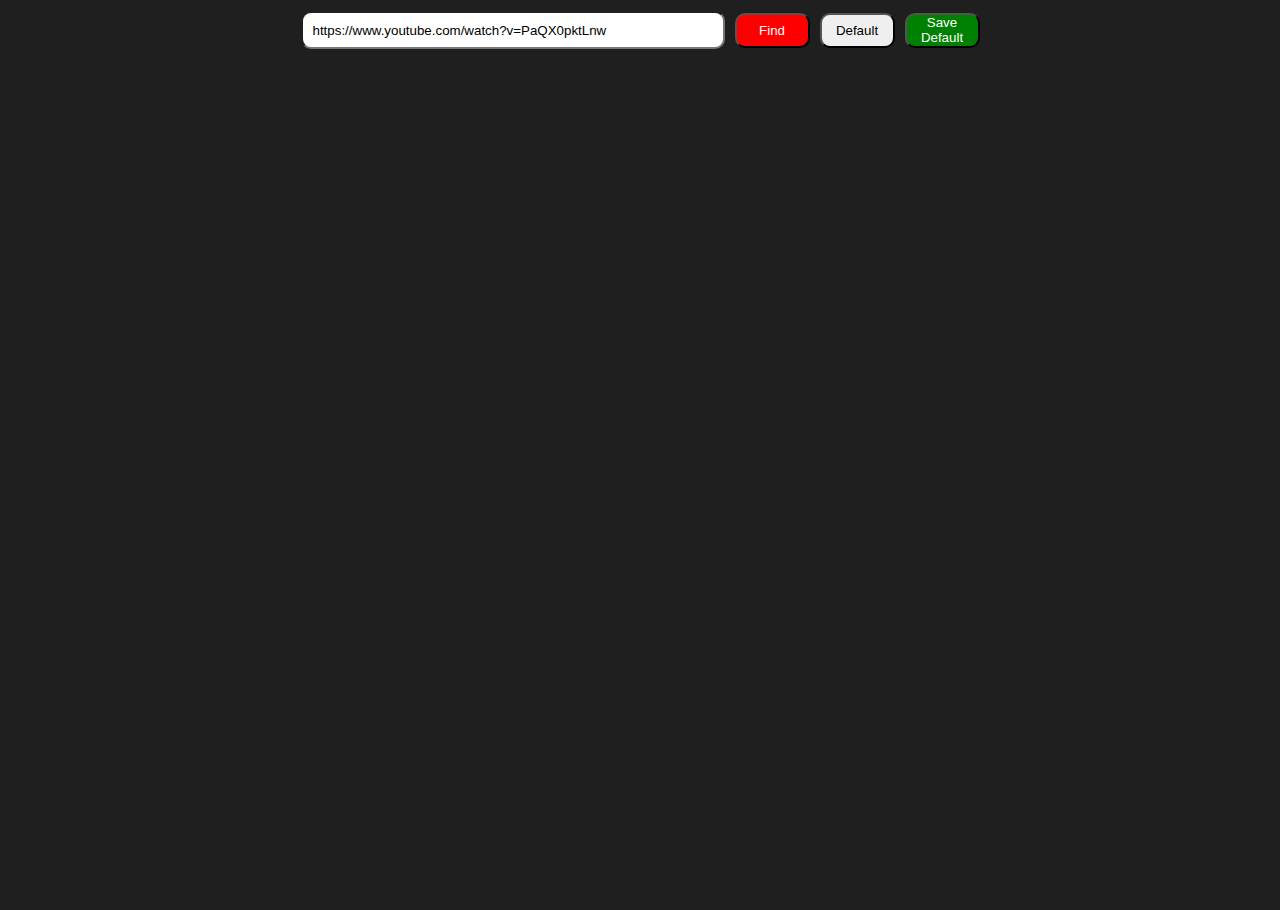
<file: index.html>
<!DOCTYPE html>
<html lang="en">

<head>
    <meta charset="UTF-8">
    <meta name="viewport" content="width=device-width, initial-scale=1.0">
    <link rel="stylesheet" href="main.css">
    <title>YT</title>
</head>

<body>
    <div class="wrapper">
        <div class="action_wrapper">
            <input type="text" placeholder="Video link" id="search_field">
            <button type="button" id="search_button">Find</button>
            <button type="button" id="default_button">Default</button>
            <button type="button" id="save_df">Save Default</button>

        </div>

        <!-- <iframe id="yt_frame" src="https://www.youtube-nocookie.com/embed/3kaGC_DrUnw" title="YouTube video player"
            frameborder="5"
            allow="accelerometer; autoplay; clipboard-write; encrypted-media; gyroscope; picture-in-picture"
            allowfullscreen width="900" height="500">
        </iframe> -->

        <iframe id="yt_frame" src="" title="YouTube video player" frameborder="5"
            allow="accelerometer; autoplay; clipboard-write; encrypted-media; gyroscope; picture-in-picture"
            allowfullscreen>
        </iframe>
    </div>

    <script src="main.js"></script>

</body>

</html>
<!-- src="https://www.youtube-nocookie.com/embed/CzRQ9mnmh44"  -->
<!-- 3kaGC_DrUnw -->
</file>
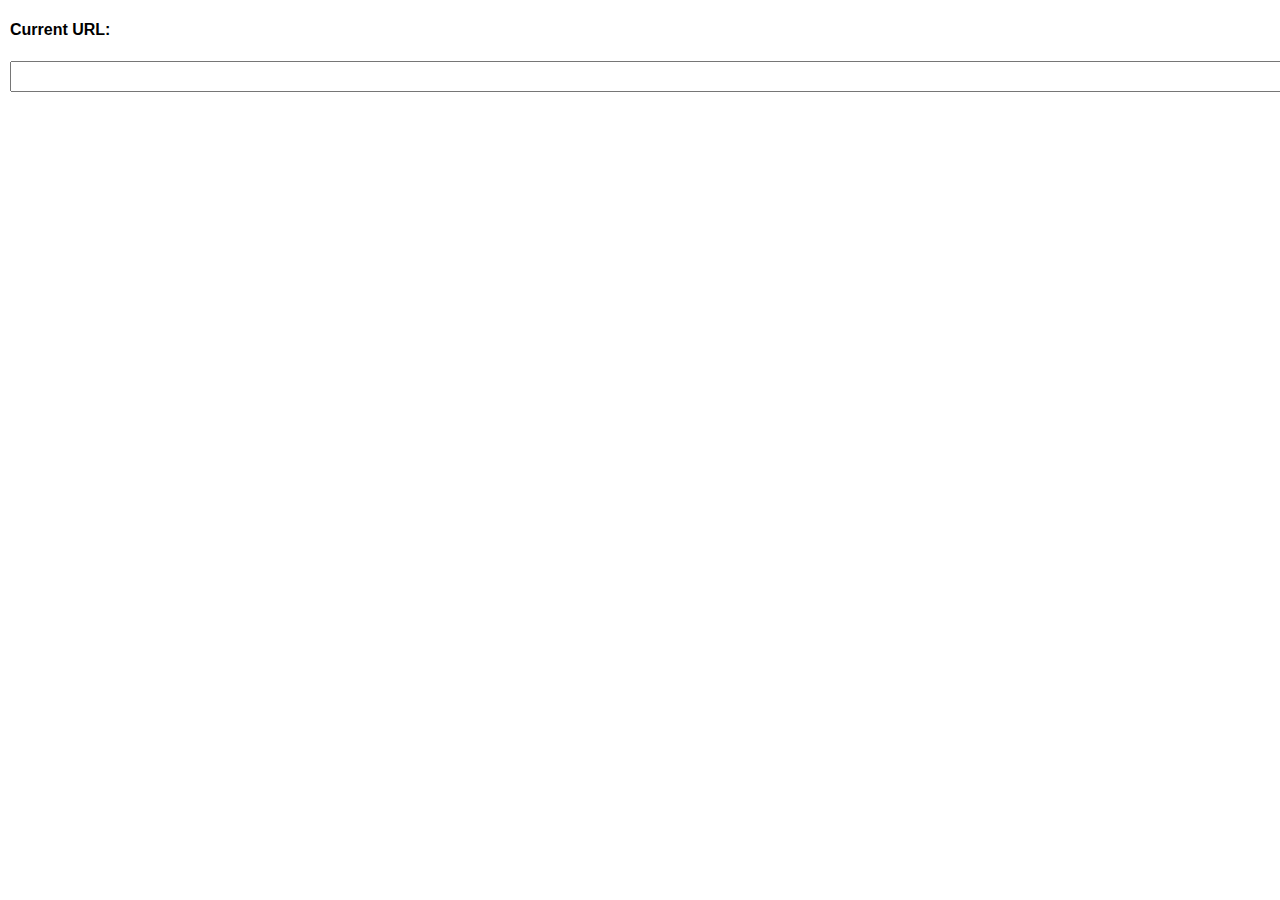
<file: getyt_url_reader/popup.html>
<!DOCTYPE html>
<html lang="vi">

<head>
    <meta charset="UTF-8">
    <title>GenYT URL</title>
    <style>
        body {
            font-family: Arial, sans-serif;
            margin: 10px;
        }

        input {
            width: 100%;
            padding: 6px;
        }
    </style>
</head>

<body>
    <h4>Current URL:</h4>
    <input type="text" id="urlField" readonly />
    <script src="popup.js"></script>
</body>

</html>
</file>
<file: main.css>
/*
*  html5resetcss
*/
html,body,div,span,object,iframe,h1,h2,h3,h4,h5,h6,p,blockquote,pre,abbr,address,cite,code,del,dfn,em,img,ins,kbd,q,samp,small,strong,sub,sup,var,b,i,dl,dt,dd,ol,ul,li,fieldset,form,label,legend,table,caption,tbody,tfoot,thead,tr,th,td,article,aside,canvas,details,figcaption,figure,footer,header,hgroup,menu,nav,section,summary,time,mark,audio,video{margin:0;padding:0;border:0;outline:0;font-size:100%;vertical-align:baseline;background:transparent}
body{line-height:1}
article,aside,details,figcaption,figure,footer,header,hgroup,menu,nav,section{display:block}
nav ul{list-style:none}
blockquote,q{quotes:none}
blockquote:before,blockquote:after,q:before,q:after{content:none}
a{margin:0;padding:0;font-size:100%;vertical-align:baseline;background:transparent}
ins{background-color:#ff9;color:#000;text-decoration:none}
mark{background-color:#ff9;color:#000;font-style:italic;font-weight:bold}
del{text-decoration:line-through}
abbr[title],dfn[title]{border-bottom:1px dotted;cursor:help}
table{border-collapse:collapse;border-spacing:0}
hr{display:block;height:1px;border:0;border-top:1px solid #ccc;margin:1em 0;padding:0}
input,select{vertical-align:middle}



body{
    background-color: #000000e0;
    width: 100vw;
    height: 100vh;
}

#search_field{
    display: flex;
    flex-direction: column;
    max-width: 400px;
    height: 24px;
    width: 100%;
    border-radius: 10px;
    outline: none;
    padding: 5px 10px;
}

#search_button, #default_button, #save_df{
    padding: 5px 10px;
    border-radius: 10px;
    height: 35px;
    cursor: pointer;
    max-width: 75px;
    width: 100%;
    display: flex;
    justify-content: center;
    align-items: center;
}

#search_button{
    background-color: #ff0000;
    color: white;
}

#save_df{
    background-color: green;
    color: #fff;
}


.action_wrapper{
    display: flex;
    flex-direction: row;
    gap: 10px;
    align-items: center;
    justify-content: center;
    height: 60px;
}
.wrapper{
    display: flex;
    flex-direction: column;
}

#yt_frame {
    position: relative; 
    margin: 0 auto; 
    display: block; 
}


iframe {
    z-index: 10; 
}
</file>
